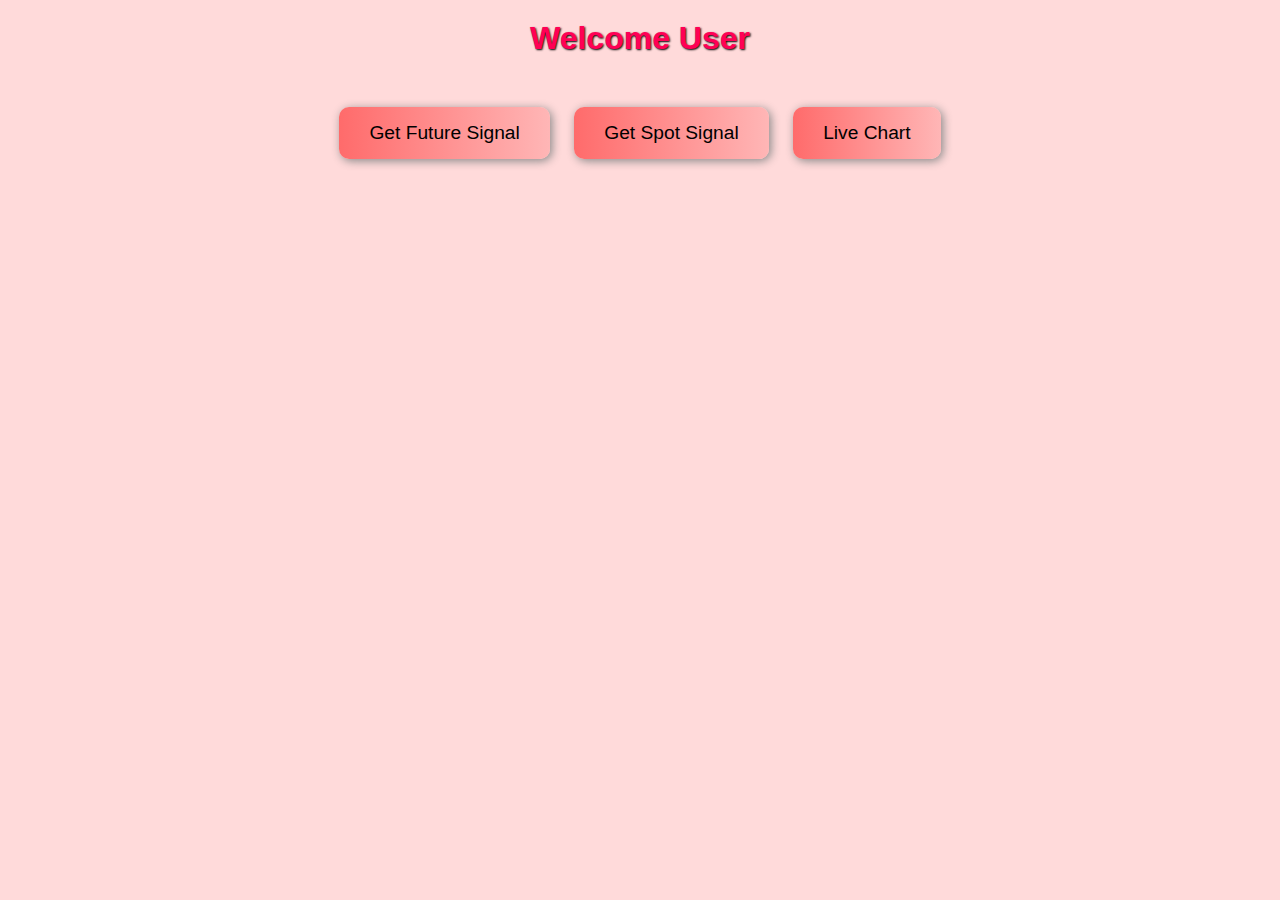
<file: index.html>
<!DOCTYPE html>
<html lang="en">
<head>
  <meta charset="UTF-8" />
  <meta name="viewport" content="width=device-width, initial-scale=1.0" />
  <title>Awais Trading Bot</title>
  <link rel="stylesheet" href="style.css" />
</head>
<body>
  <div class="header">Welcome User</div>
  <div class="button-container">
    <button onclick="navigateTo('future')">Get Future Signal</button>
    <button onclick="navigateTo('spot')">Get Spot Signal</button>
    <button onclick="navigateTo('chart')">Live Chart</button>
  </div>
  <div class="loader" id="loader">
    <span>.</span><span>.</span><span>.</span>
  </div>
  <script src="script.js"></script>
</body>
</html>
</file>
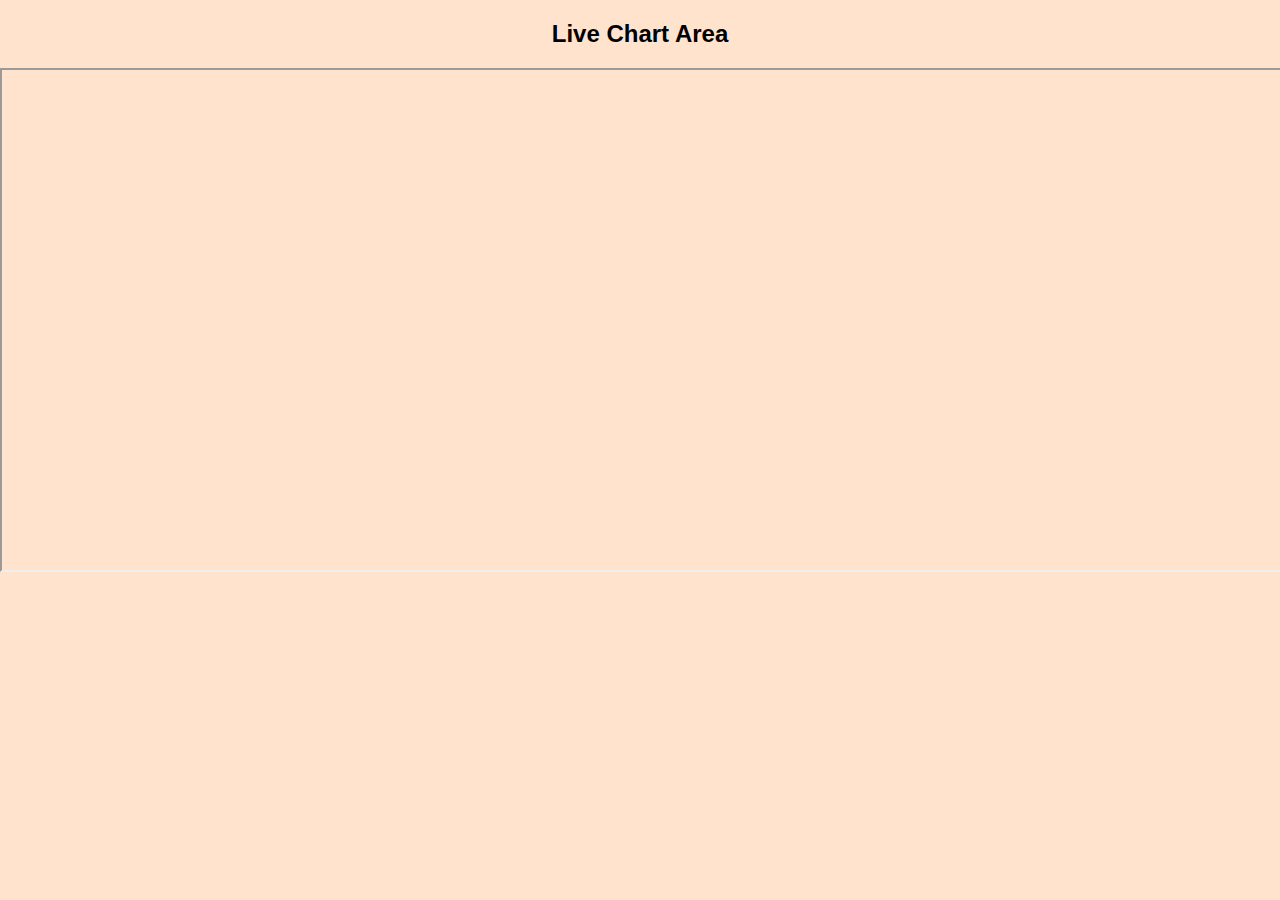
<file: chart.html>
<!DOCTYPE html>
<html lang="en">
<head>
  <meta charset="UTF-8" />
  <meta name="viewport" content="width=device-width, initial-scale=1.0" />
  <title>Live Chart</title>
  <link rel="stylesheet" href="style.css" />
</head>
<body class="chart">
  <h2>Live Chart Area</h2>
  <iframe src="https://www.tradingview.com/widgetembed/" width="100%" height="500"></iframe>
</body>
</html>
</file>
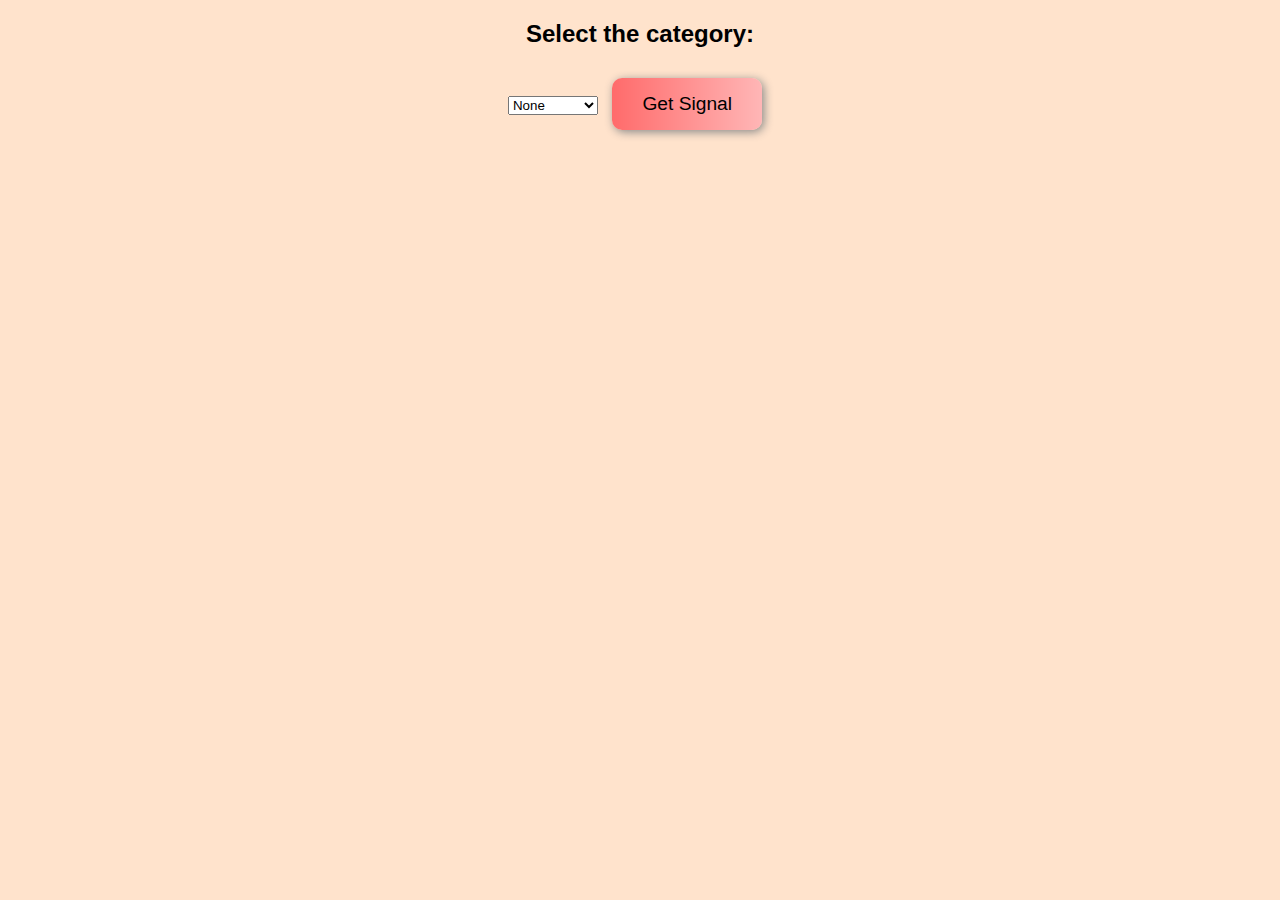
<file: future.html>
<!DOCTYPE html>
<html lang="en">
<head>
  <meta charset="UTF-8">
  <meta name="viewport" content="width=device-width, initial-scale=1.0">
  <title>Future Signal</title>
  <link rel="stylesheet" href="style.css">
</head>
<body class="future">
  <h2>Select the category:</h2>
  <select id="category">
    <option value="none">None</option>
    <option value="all">All</option>
    <option value="crypto">Crypto</option>
    <option value="forex">Forex</option>
    <option value="stocks">Stocks</option>
    <option value="commodity">Commodity</option>
  </select>
  <button id="getSignalBtn" onclick="getSignal()">Get Signal</button>
  <div id="signalResult"></div>
  <script src="script.js"></script>
</body>
</html>
</file>
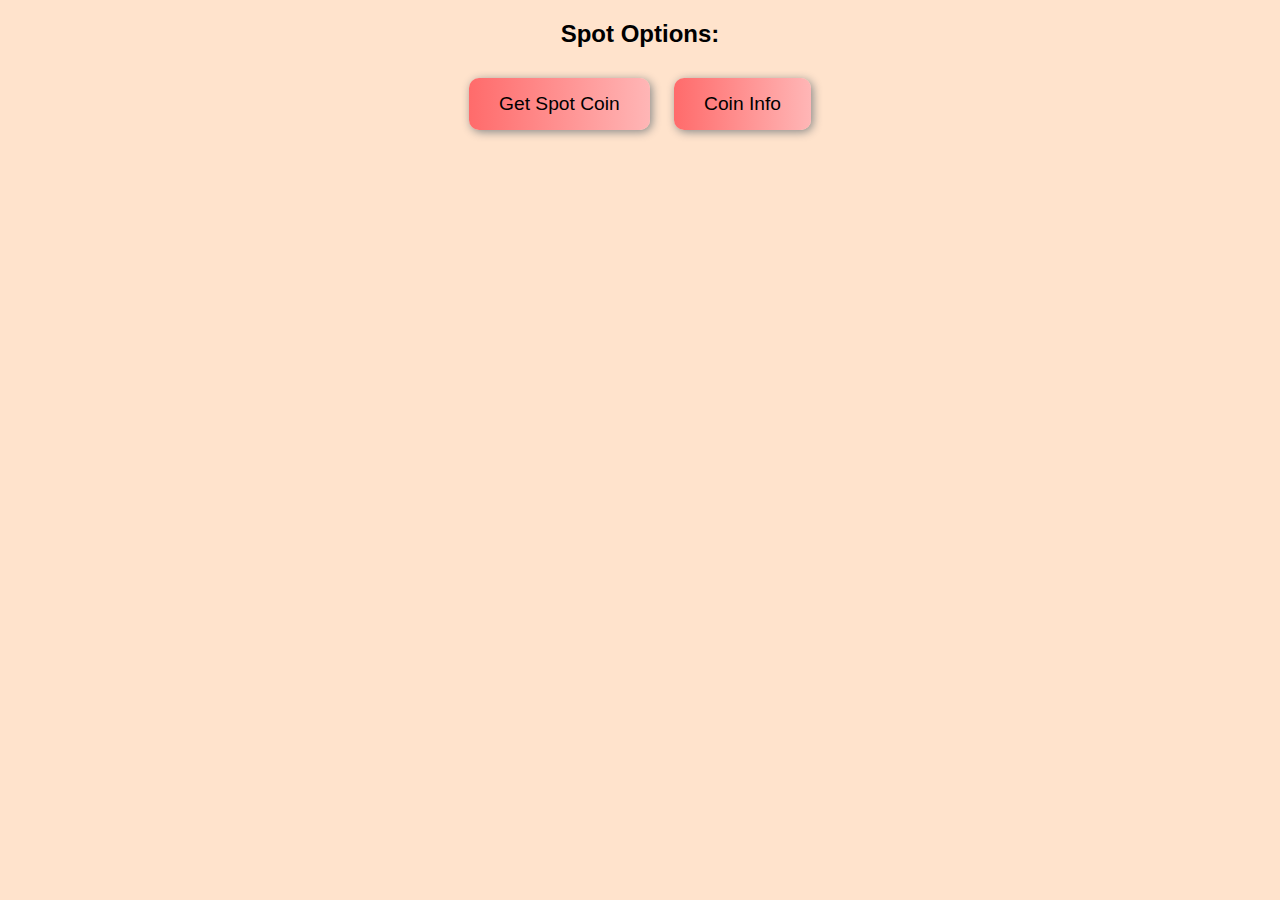
<file: spot.html>
<!DOCTYPE html>
<html lang="en">
<head>
  <meta charset="UTF-8" />
  <meta name="viewport" content="width=device-width, initial-scale=1.0" />
  <title>Spot Signal</title>
  <link rel="stylesheet" href="style.css" />
</head>
<body class="spot">
  <h2>Spot Options:</h2>
  <button onclick="alert('Get Spot Coin Clicked')">Get Spot Coin</button>
  <button onclick="alert('Coin Info Clicked')">Coin Info</button>
</body>
</html>
</file>
<file: style.css>
body {
  font-family: Arial, sans-serif;
  background-color: #ffdada;
  margin: 0;
  padding: 0;
  text-align: center;
}

.header {
  font-size: 2em;
  font-weight: bold;
  color: #ff0055;
  text-shadow: 1px 1px 2px #000;
  padding: 20px;
}

.button-container {
  margin: 20px;
}

button {
  background: linear-gradient(to right, #ff6b6b, #ffb6b6);
  border: none;
  border-radius: 10px;
  padding: 15px 30px;
  margin: 10px;
  font-size: 1.2em;
  box-shadow: 2px 2px 10px #888;
  cursor: pointer;
}

button:disabled {
  background-color: #999;
  cursor: not-allowed;
}

.loader {
  display: none;
  font-size: 3em;
  color: #ff0077;
}

.future, .spot, .chart {
  background-color: #ffe3cc;
}
</file>
